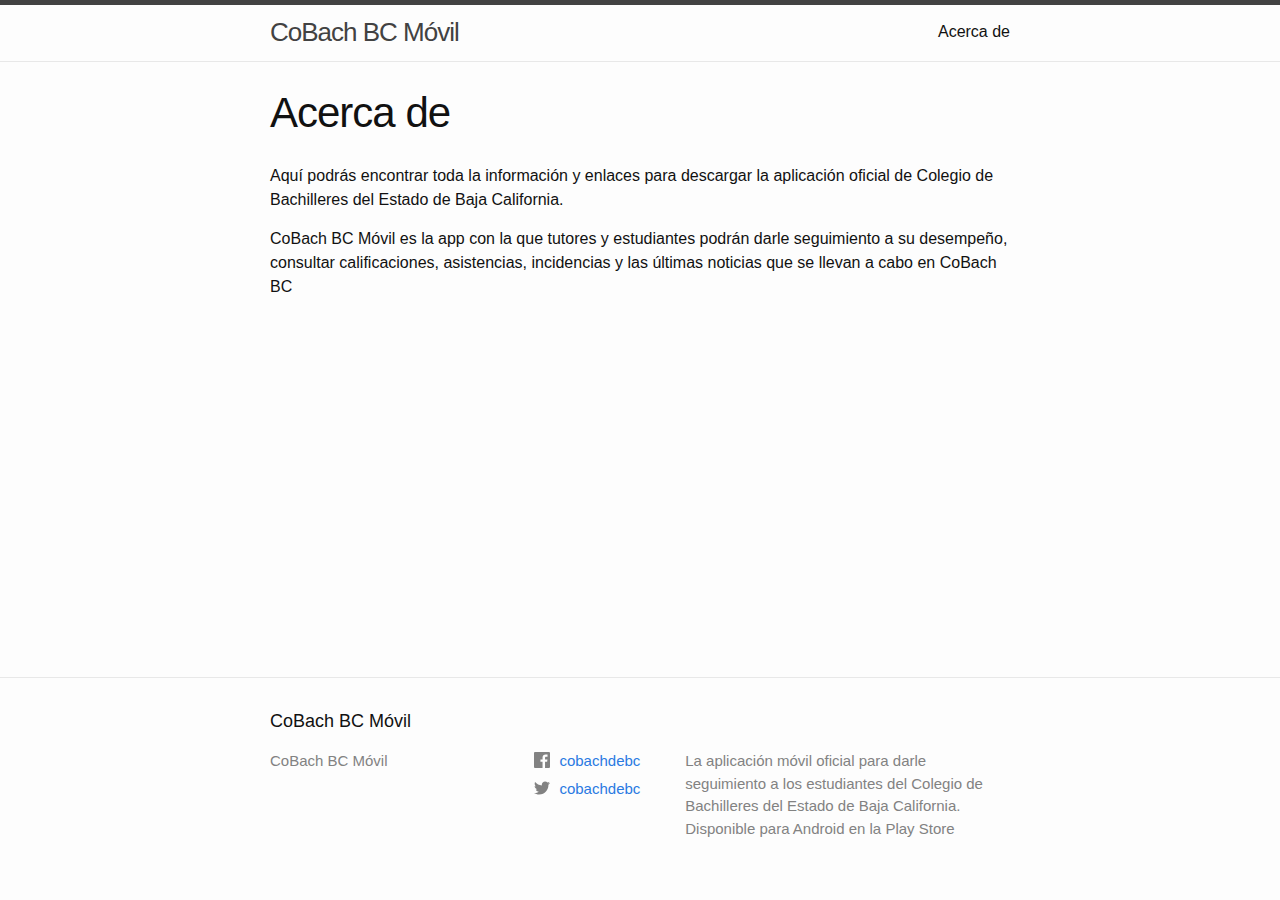
<file: acercade/index.html>
<!DOCTYPE html>
<html lang="en"><head>
  <meta charset="utf-8">
  <meta http-equiv="X-UA-Compatible" content="IE=edge">
  <meta name="viewport" content="width=device-width, initial-scale=1"><!-- Begin Jekyll SEO tag v2.5.0 -->
<title>Acerca de | CoBach BC Móvil</title>
<meta name="generator" content="Jekyll v3.8.3" />
<meta property="og:title" content="Acerca de" />
<meta property="og:locale" content="en_US" />
<meta name="description" content="La aplicación móvil oficial para darle seguimiento a los estudiantes del Colegio de Bachilleres del Estado de Baja California. Disponible para Android en la Play Store" />
<meta property="og:description" content="La aplicación móvil oficial para darle seguimiento a los estudiantes del Colegio de Bachilleres del Estado de Baja California. Disponible para Android en la Play Store" />
<link rel="canonical" href="http://localhost:4000/acercade/" />
<meta property="og:url" content="http://localhost:4000/acercade/" />
<meta property="og:site_name" content="CoBach BC Móvil" />
<script type="application/ld+json">
{"description":"La aplicación móvil oficial para darle seguimiento a los estudiantes del Colegio de Bachilleres del Estado de Baja California. Disponible para Android en la Play Store","@type":"WebPage","url":"http://localhost:4000/acercade/","headline":"Acerca de","@context":"http://schema.org"}</script>
<!-- End Jekyll SEO tag -->
<link rel="stylesheet" href="/assets/main.css"><link type="application/atom+xml" rel="alternate" href="http://localhost:4000/feed.xml" title="CoBach BC Móvil" /></head>
<body><header class="site-header" role="banner">

  <div class="wrapper"><a class="site-title" rel="author" href="/">CoBach BC Móvil</a><nav class="site-nav">
        <input type="checkbox" id="nav-trigger" class="nav-trigger" />
        <label for="nav-trigger">
          <span class="menu-icon">
            <svg viewBox="0 0 18 15" width="18px" height="15px">
              <path d="M18,1.484c0,0.82-0.665,1.484-1.484,1.484H1.484C0.665,2.969,0,2.304,0,1.484l0,0C0,0.665,0.665,0,1.484,0 h15.032C17.335,0,18,0.665,18,1.484L18,1.484z M18,7.516C18,8.335,17.335,9,16.516,9H1.484C0.665,9,0,8.335,0,7.516l0,0 c0-0.82,0.665-1.484,1.484-1.484h15.032C17.335,6.031,18,6.696,18,7.516L18,7.516z M18,13.516C18,14.335,17.335,15,16.516,15H1.484 C0.665,15,0,14.335,0,13.516l0,0c0-0.82,0.665-1.483,1.484-1.483h15.032C17.335,12.031,18,12.695,18,13.516L18,13.516z"/>
            </svg>
          </span>
        </label>

        <div class="trigger"><a class="page-link" href="/acercade/">Acerca de</a></div>
      </nav></div>
</header>
<main class="page-content" aria-label="Content">
      <div class="wrapper">
        <article class="post">

  <header class="post-header">
    <h1 class="post-title">Acerca de</h1>
  </header>

  <div class="post-content">
    <p>Aquí podrás encontrar toda la información y enlaces para descargar la aplicación oficial de Colegio de Bachilleres del Estado de Baja California.</p>

<p>CoBach BC Móvil es la app con la que tutores y estudiantes podrán darle seguimiento a su desempeño, consultar calificaciones, asistencias, incidencias y las últimas noticias que se llevan a cabo en CoBach BC</p>

  </div>

</article>

      </div>
    </main><footer class="site-footer h-card">
  <data class="u-url" href="/"></data>

  <div class="wrapper">

    <h2 class="footer-heading">CoBach BC Móvil</h2>

    <div class="footer-col-wrapper">
      <div class="footer-col footer-col-1">
        <ul class="contact-list">
          <li class="p-name">CoBach BC Móvil</li></ul>
      </div>

      <div class="footer-col footer-col-2"><ul class="social-media-list"><li><a href="https://www.facebook.com/cobachdebc"><svg class="svg-icon"><use xlink:href="/assets/minima-social-icons.svg#facebook"></use></svg> <span class="username">cobachdebc</span></a></li><li><a href="https://www.twitter.com/cobachdebc"><svg class="svg-icon"><use xlink:href="/assets/minima-social-icons.svg#twitter"></use></svg> <span class="username">cobachdebc</span></a></li></ul>
</div>

      <div class="footer-col footer-col-3">
        <p>La aplicación móvil oficial para darle seguimiento a los estudiantes del Colegio de Bachilleres del Estado de Baja California. Disponible para Android en la Play Store</p>
      </div>
    </div>

  </div>

</footer>
</body>

</html>
</file>
<file: assets/main.css>
/**
 * Reset some basic elements
 */
body, h1, h2, h3, h4, h5, h6,
p, blockquote, pre, hr,
dl, dd, ol, ul, figure {
  margin: 0;
  padding: 0; }

/**
 * Basic styling
 */
body {
  font: 400 16px/1.5 -apple-system, BlinkMacSystemFont, "Segoe UI", Roboto, Helvetica, Arial, sans-serif, "Apple Color Emoji", "Segoe UI Emoji", "Segoe UI Symbol";
  color: #111;
  background-color: #fdfdfd;
  -webkit-text-size-adjust: 100%;
  -webkit-font-feature-settings: "kern" 1;
  -moz-font-feature-settings: "kern" 1;
  -o-font-feature-settings: "kern" 1;
  font-feature-settings: "kern" 1;
  font-kerning: normal;
  display: flex;
  min-height: 100vh;
  flex-direction: column; }

/**
 * Set `margin-bottom` to maintain vertical rhythm
 */
h1, h2, h3, h4, h5, h6,
p, blockquote, pre,
ul, ol, dl, figure,
.highlight {
  margin-bottom: 15px; }

/**
 * `main` element
 */
main {
  display: block;
  /* Default value of `display` of `main` element is 'inline' in IE 11. */ }

/**
 * Images
 */
img {
  max-width: 100%;
  vertical-align: middle; }

/**
 * Figures
 */
figure > img {
  display: block; }

figcaption {
  font-size: 14px; }

/**
 * Lists
 */
ul, ol {
  margin-left: 30px; }

li > ul,
li > ol {
  margin-bottom: 0; }

/**
 * Headings
 */
h1, h2, h3, h4, h5, h6 {
  font-weight: 400; }

/**
 * Links
 */
a {
  color: #2a7ae2;
  text-decoration: none; }
  a:visited {
    color: #1756a9; }
  a:hover {
    color: #111;
    text-decoration: underline; }
  .social-media-list a:hover {
    text-decoration: none; }
    .social-media-list a:hover .username {
      text-decoration: underline; }

/**
 * Blockquotes
 */
blockquote {
  color: #828282;
  border-left: 4px solid #e8e8e8;
  padding-left: 15px;
  font-size: 18px;
  letter-spacing: -1px;
  font-style: italic; }
  blockquote > :last-child {
    margin-bottom: 0; }

/**
 * Code formatting
 */
pre,
code {
  font-size: 15px;
  border: 1px solid #e8e8e8;
  border-radius: 3px;
  background-color: #eef; }

code {
  padding: 1px 5px; }

pre {
  padding: 8px 12px;
  overflow-x: auto; }
  pre > code {
    border: 0;
    padding-right: 0;
    padding-left: 0; }

/**
 * Wrapper
 */
.wrapper {
  max-width: -webkit-calc(800px - (30px * 2));
  max-width: calc(800px - (30px * 2));
  margin-right: auto;
  margin-left: auto;
  padding-right: 30px;
  padding-left: 30px; }
  @media screen and (max-width: 800px) {
    .wrapper {
      max-width: -webkit-calc(800px - (30px));
      max-width: calc(800px - (30px));
      padding-right: 15px;
      padding-left: 15px; } }

/**
 * Clearfix
 */
.wrapper:after, .footer-col-wrapper:after {
  content: "";
  display: table;
  clear: both; }

/**
 * Icons
 */
.svg-icon {
  width: 16px;
  height: 16px;
  display: inline-block;
  fill: #828282;
  padding-right: 5px;
  vertical-align: text-top; }

.social-media-list li + li {
  padding-top: 5px; }

/**
 * Tables
 */
table {
  margin-bottom: 30px;
  width: 100%;
  text-align: left;
  color: #3f3f3f;
  border-collapse: collapse;
  border: 1px solid #e8e8e8; }
  table tr:nth-child(even) {
    background-color: #f7f7f7; }
  table th, table td {
    padding: 10px 15px; }
  table th {
    background-color: #f0f0f0;
    border: 1px solid #dedede;
    border-bottom-color: #c9c9c9; }
  table td {
    border: 1px solid #e8e8e8; }

/**
 * Site header
 */
.site-header {
  border-top: 5px solid #424242;
  border-bottom: 1px solid #e8e8e8;
  min-height: 55.95px;
  position: relative; }

.site-title {
  font-size: 26px;
  font-weight: 300;
  line-height: 54px;
  letter-spacing: -1px;
  margin-bottom: 0;
  float: left; }
  .site-title, .site-title:visited {
    color: #424242; }

.site-nav {
  float: right;
  line-height: 54px; }
  .site-nav .nav-trigger {
    display: none; }
  .site-nav .menu-icon {
    display: none; }
  .site-nav .page-link {
    color: #111;
    line-height: 1.5; }
    .site-nav .page-link:not(:last-child) {
      margin-right: 20px; }
  @media screen and (max-width: 600px) {
    .site-nav {
      position: absolute;
      top: 9px;
      right: 15px;
      background-color: #fdfdfd;
      border: 1px solid #e8e8e8;
      border-radius: 5px;
      text-align: right; }
      .site-nav label[for="nav-trigger"] {
        display: block;
        float: right;
        width: 36px;
        height: 36px;
        z-index: 2;
        cursor: pointer; }
      .site-nav .menu-icon {
        display: block;
        float: right;
        width: 36px;
        height: 26px;
        line-height: 0;
        padding-top: 10px;
        text-align: center; }
        .site-nav .menu-icon > svg {
          fill: #424242; }
      .site-nav input ~ .trigger {
        clear: both;
        display: none; }
      .site-nav input:checked ~ .trigger {
        display: block;
        padding-bottom: 5px; }
      .site-nav .page-link {
        display: block;
        padding: 5px 10px;
        margin-left: 20px; }
        .site-nav .page-link:not(:last-child) {
          margin-right: 0; } }

/**
 * Site footer
 */
.site-footer {
  border-top: 1px solid #e8e8e8;
  padding: 30px 0; }

.footer-heading {
  font-size: 18px;
  margin-bottom: 15px; }

.contact-list,
.social-media-list {
  list-style: none;
  margin-left: 0; }

.footer-col-wrapper {
  font-size: 15px;
  color: #828282;
  margin-left: -15px; }

.footer-col {
  float: left;
  margin-bottom: 15px;
  padding-left: 15px; }

.footer-col-1 {
  width: -webkit-calc(35% - (30px / 2));
  width: calc(35% - (30px / 2)); }

.footer-col-2 {
  width: -webkit-calc(20% - (30px / 2));
  width: calc(20% - (30px / 2)); }

.footer-col-3 {
  width: -webkit-calc(45% - (30px / 2));
  width: calc(45% - (30px / 2)); }

@media screen and (max-width: 800px) {
  .footer-col-1,
  .footer-col-2 {
    width: -webkit-calc(50% - (30px / 2));
    width: calc(50% - (30px / 2)); }

  .footer-col-3 {
    width: -webkit-calc(100% - (30px / 2));
    width: calc(100% - (30px / 2)); } }
@media screen and (max-width: 600px) {
  .footer-col {
    float: none;
    width: -webkit-calc(100% - (30px / 2));
    width: calc(100% - (30px / 2)); } }
/**
 * Page content
 */
.page-content {
  padding: 30px 0;
  flex: 1; }

.page-heading {
  font-size: 32px; }

.post-list-heading {
  font-size: 28px; }

.post-list {
  margin-left: 0;
  list-style: none; }
  .post-list > li {
    margin-bottom: 30px; }

.post-meta {
  font-size: 14px;
  color: #828282; }

.post-link {
  display: block;
  font-size: 24px; }

/**
 * Posts
 */
.post-header {
  margin-bottom: 30px; }

.post-title {
  font-size: 42px;
  letter-spacing: -1px;
  line-height: 1; }
  @media screen and (max-width: 800px) {
    .post-title {
      font-size: 36px; } }

.post-content {
  margin-bottom: 30px; }
  .post-content h2 {
    font-size: 32px; }
    @media screen and (max-width: 800px) {
      .post-content h2 {
        font-size: 28px; } }
  .post-content h3 {
    font-size: 26px; }
    @media screen and (max-width: 800px) {
      .post-content h3 {
        font-size: 22px; } }
  .post-content h4 {
    font-size: 20px; }
    @media screen and (max-width: 800px) {
      .post-content h4 {
        font-size: 18px; } }

/**
 * Syntax highlighting styles
 */
.highlight {
  background: #fff; }
  .highlighter-rouge .highlight {
    background: #eef; }
  .highlight .c {
    color: #998;
    font-style: italic; }
  .highlight .err {
    color: #a61717;
    background-color: #e3d2d2; }
  .highlight .k {
    font-weight: bold; }
  .highlight .o {
    font-weight: bold; }
  .highlight .cm {
    color: #998;
    font-style: italic; }
  .highlight .cp {
    color: #999;
    font-weight: bold; }
  .highlight .c1 {
    color: #998;
    font-style: italic; }
  .highlight .cs {
    color: #999;
    font-weight: bold;
    font-style: italic; }
  .highlight .gd {
    color: #000;
    background-color: #fdd; }
  .highlight .gd .x {
    color: #000;
    background-color: #faa; }
  .highlight .ge {
    font-style: italic; }
  .highlight .gr {
    color: #a00; }
  .highlight .gh {
    color: #999; }
  .highlight .gi {
    color: #000;
    background-color: #dfd; }
  .highlight .gi .x {
    color: #000;
    background-color: #afa; }
  .highlight .go {
    color: #888; }
  .highlight .gp {
    color: #555; }
  .highlight .gs {
    font-weight: bold; }
  .highlight .gu {
    color: #aaa; }
  .highlight .gt {
    color: #a00; }
  .highlight .kc {
    font-weight: bold; }
  .highlight .kd {
    font-weight: bold; }
  .highlight .kp {
    font-weight: bold; }
  .highlight .kr {
    font-weight: bold; }
  .highlight .kt {
    color: #458;
    font-weight: bold; }
  .highlight .m {
    color: #099; }
  .highlight .s {
    color: #d14; }
  .highlight .na {
    color: #008080; }
  .highlight .nb {
    color: #0086B3; }
  .highlight .nc {
    color: #458;
    font-weight: bold; }
  .highlight .no {
    color: #008080; }
  .highlight .ni {
    color: #800080; }
  .highlight .ne {
    color: #900;
    font-weight: bold; }
  .highlight .nf {
    color: #900;
    font-weight: bold; }
  .highlight .nn {
    color: #555; }
  .highlight .nt {
    color: #000080; }
  .highlight .nv {
    color: #008080; }
  .highlight .ow {
    font-weight: bold; }
  .highlight .w {
    color: #bbb; }
  .highlight .mf {
    color: #099; }
  .highlight .mh {
    color: #099; }
  .highlight .mi {
    color: #099; }
  .highlight .mo {
    color: #099; }
  .highlight .sb {
    color: #d14; }
  .highlight .sc {
    color: #d14; }
  .highlight .sd {
    color: #d14; }
  .highlight .s2 {
    color: #d14; }
  .highlight .se {
    color: #d14; }
  .highlight .sh {
    color: #d14; }
  .highlight .si {
    color: #d14; }
  .highlight .sx {
    color: #d14; }
  .highlight .sr {
    color: #009926; }
  .highlight .s1 {
    color: #d14; }
  .highlight .ss {
    color: #990073; }
  .highlight .bp {
    color: #999; }
  .highlight .vc {
    color: #008080; }
  .highlight .vg {
    color: #008080; }
  .highlight .vi {
    color: #008080; }
  .highlight .il {
    color: #099; }
</file>
